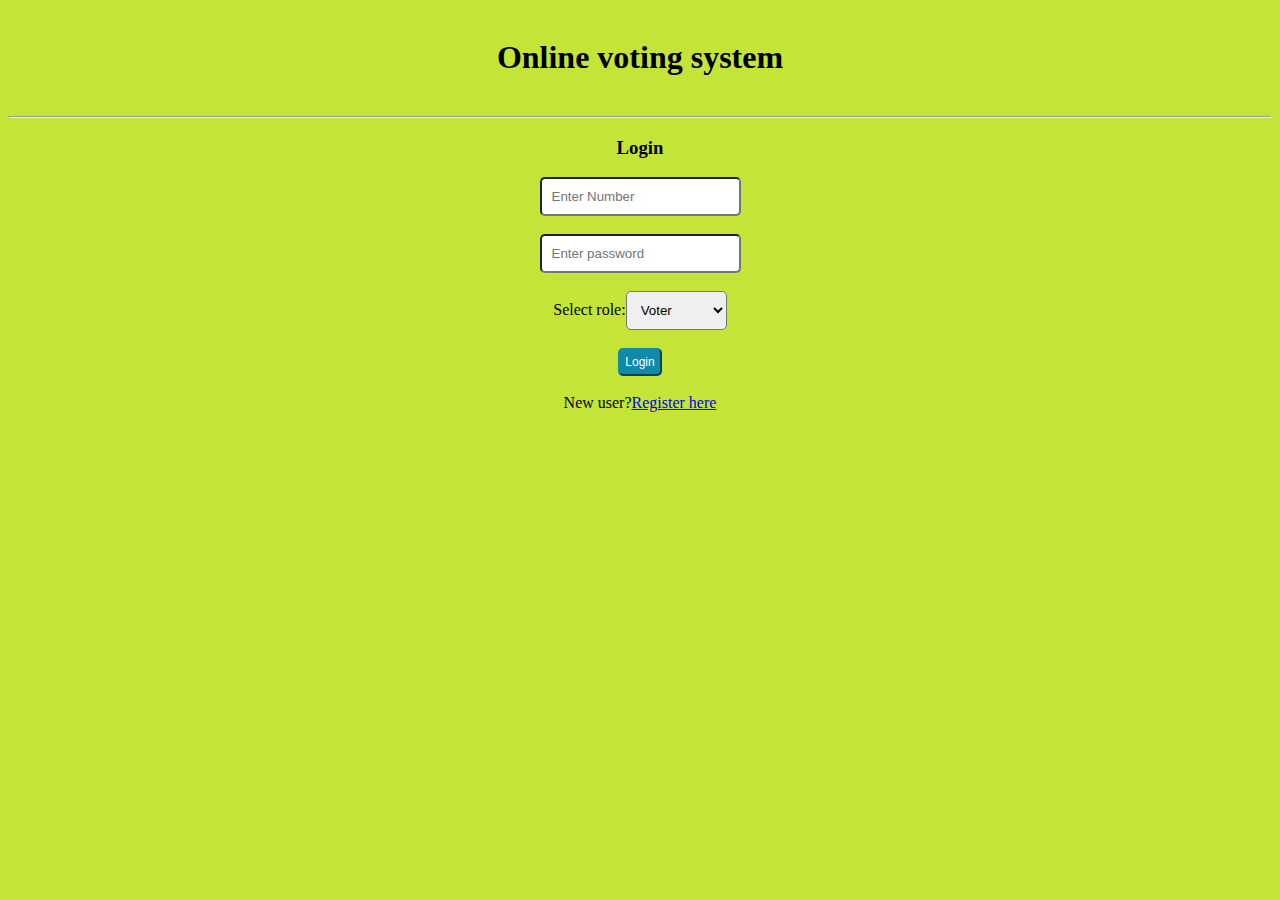
<file: index.html>
<html>
      <head>
	        <title>Online Voting System</title>
			<link rel="stylesheet" href="stylesheet.css">
	  <head>
	  
	  <body>
	     <div id="headerSection">
	      <h1>Online voting system</h1>
		 </div>
		  <hr>
		 <div id="bodySection">
		  <form>
		    <h3>Login</h3>
			<input type="number" name="number" placeholder="Enter Number"><br><br>
			<input type="password" name="password" placeholder="Enter password"><br><br>
			Select role:<select id="dropbox" name="role" style="border: collapse">
			    <option value="1">Voter</option>
				<option value="2">Party</option>
			</select><br><br>
			<button id="loginbtn" style="border-color:#1289A7">Login</button><br><br>
			New user?<a href="register.html">Register here</a>
		  </form>
		 </div>
	  </body>
</html>
</file>
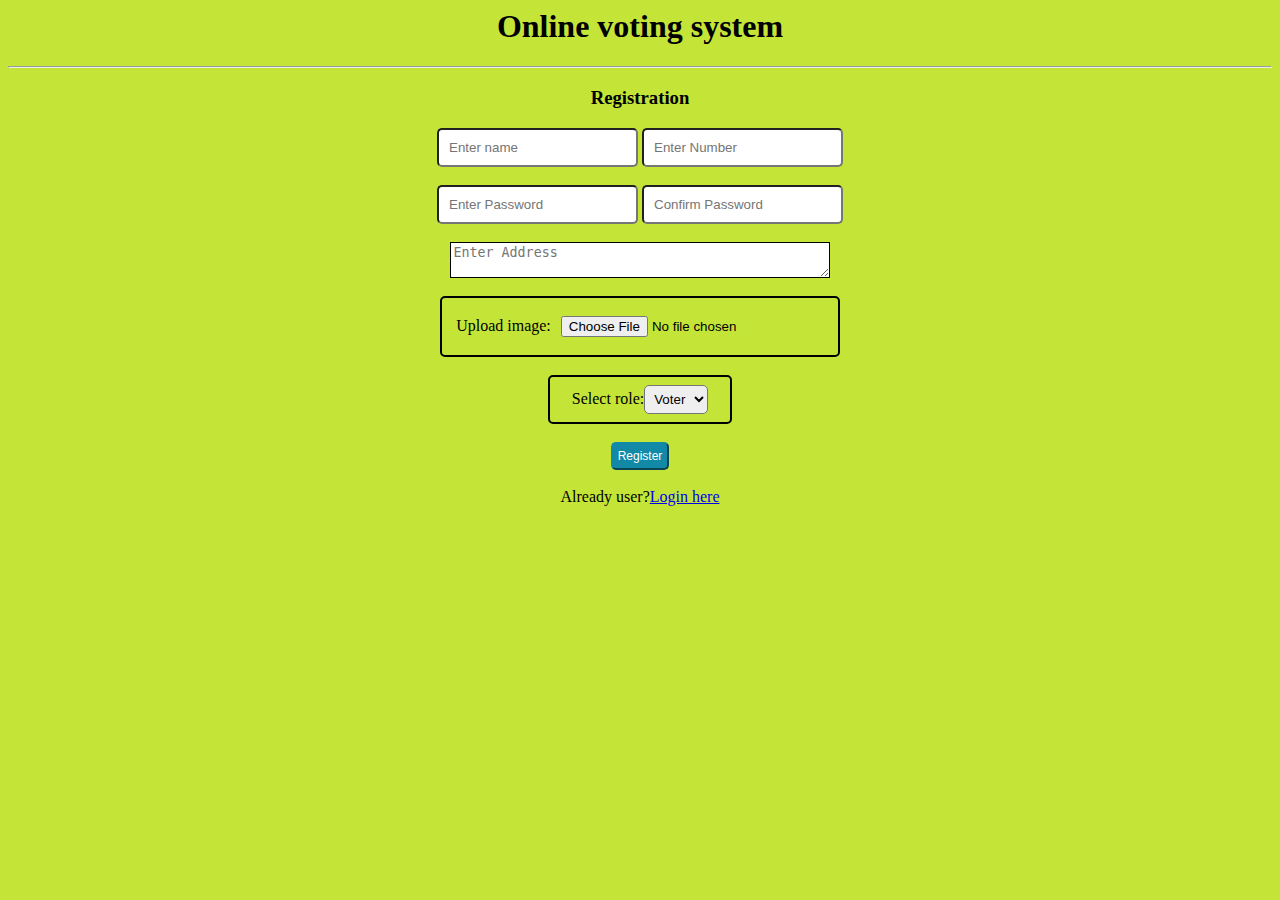
<file: register.html>
<html>
    <head>
	     <title>Online voting System-Registration</title>
		 <link rel="stylesheet" href="stylesheet.css">
	</head>
	<body>
	
	 <style>
	    #address{
		    width: 30%;
			border: 1.5px solid black;
		}
		#imagepart{
		    border: 2px solid black;
			border-radius: 5px;
			padding: 8px;
			width: 30%;
		}
		#role{
		  border: 2px solid black;
			border-radius: 5px;
			padding: 8px;
			width: 13%;
		}
		#role1{
		  border-radius: 5px;
			padding: 5px;
		}
	 </style>
	
	     <h1>Online voting system</h1>
		 <hr>
		 <h3>Registration</h3>
		 <form action="register.php" method="POST">
		     <input type="text" name="name" placeholder="Enter name">
			 <input type="number" name="number" placeholder="Enter Number"><br><br>
			 <input type="password" name="password" placeholder="Enter Password">
			 <input type="password" name="cpassword" placeholder="Confirm Password"><br><br>
			 <textarea id="address" placeholder="Enter Address"></textarea><br><br>
			<center>
			<div id="imagepart">
			 Upload image:<input type="file" name="photo">
			</div> 
			 <br>
			<div id="role">
			  Select role:<select name="role" id="role1">
			   <option value="1">Voter</option>
			   <option value="2">party</option>
			 </select>
			</div>
			</center>
			 <br>
			 <button style="padding: 5px;
			                border-color:#1289A7;
	                        border-radius: 5px;
	                        background-color: #1289A7;
	                        color: white;
	                        font-size: 12px;">Register</button><br><br>
			 Already user?<a href="index.html">Login here</a>
		 </form>
	</body>
</html>
</file>
<file: stylesheet.css>
body{
    text-align: center;
	background-color: #C4E538;
}
#headerSection{
	padding: 10px;
}
#headerSection h1{
	font-family: Cursive;
}

input{
	padding: 10px;
	border-radius: 5px;
}

#dropbox{
	padding: 10px;
	border-radius: 5px;
	width: 8%;
}

#loginbtn{
	padding: 5px;
	border-radius: 5px;
	background-color: #1289A7;
	color: white;
	font-size: 12px;
}
</file>
